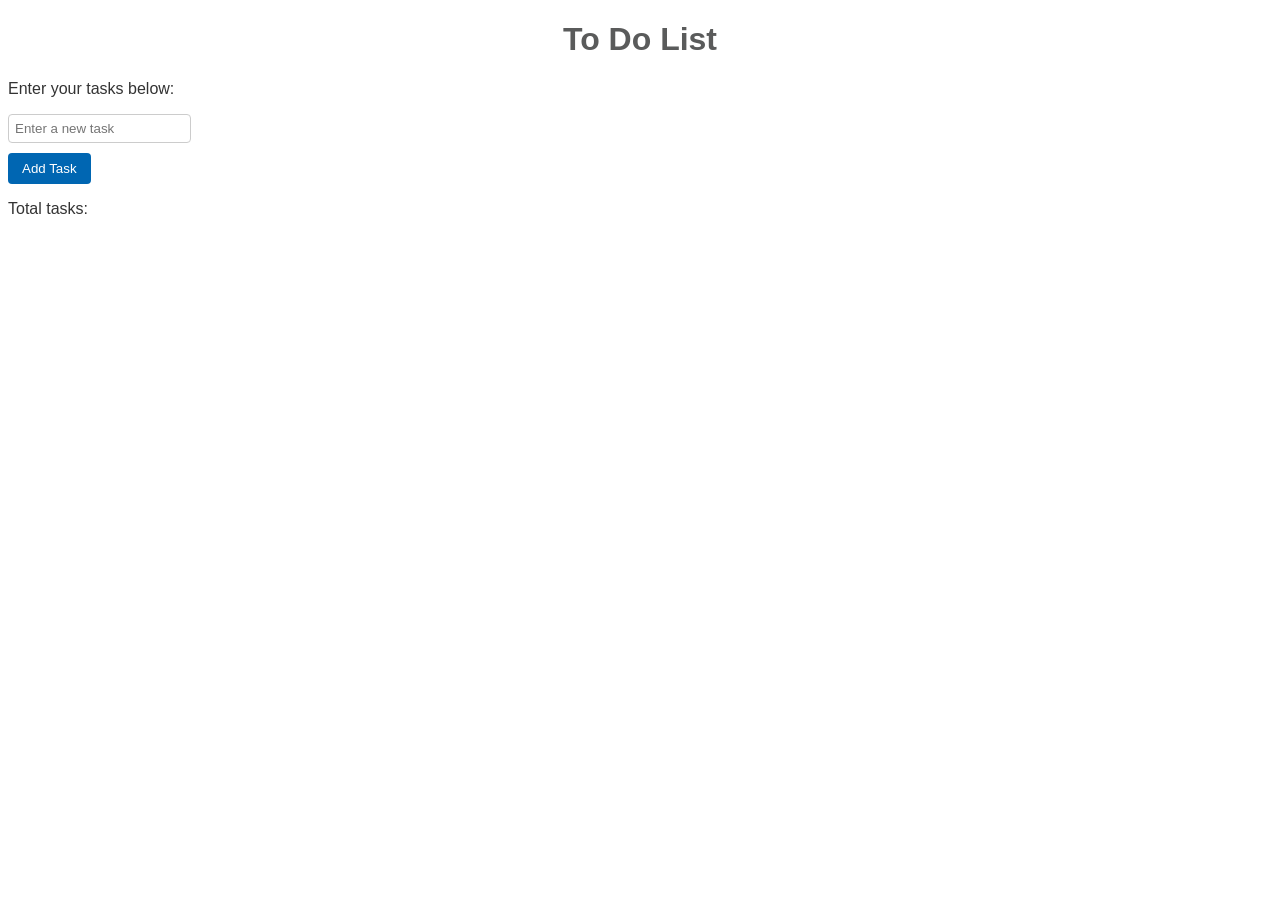
<file: index.html>
<!DOCTYPE html>
<html lang="en">
<head>
    <meta charset="UTF-8">
    <meta name="viewport" content="width=device-width, initial-scale=1.0">
    <link rel="stylesheet" href="Tofase.css">
    <title>To DO List</title>
</head>
<body>
    <div class="app">
    <h1 id="title">To Do List</h1>
    <p>Enter your tasks below:</p>
    <input type="text" id="taskInput" placeholder="Enter a new task">
    <button type="button" id="addTask">Add Task</button>
    <p id="message"></p>
    <p>Total tasks: <span id="taskCount"></span></p>
    <ul id="taskList"></ul>
    <script src="Tofase.js"></script>
    </div>
</body>
</html>
</file>
<file: Tofase.css>
/* تلوين العنوان الرئيسي باللون الأزرق */
h1 {
    color: #5a5b5b;
    font-family: Arial, sans-serif;
    text-align:center;
}

/* تنسيق نص الوصف */
p {
    font-family: Arial, sans-serif;
    color: #333333;
}

/* تنسيق حقل إدخال التاريخ والحواف المنحنية */
input {
    padding: 6px;
    border: 1px solid #cccccc;
    border-radius: 4px; /* لعمل الانحناء البسيط */
    display: block;
    margin-bottom: 10px; /* مسافة تحت الحقل */
}

/* تنسيق الزر باللون الأزرق والكتابة البيضاء */
button {
    background-color: #0066b2;
    color: white;
    border: none;
    padding: 8px 14px;
    border-radius: 4px; /* لعمل انحناء الزر */
    cursor: pointer;
}
</file>
